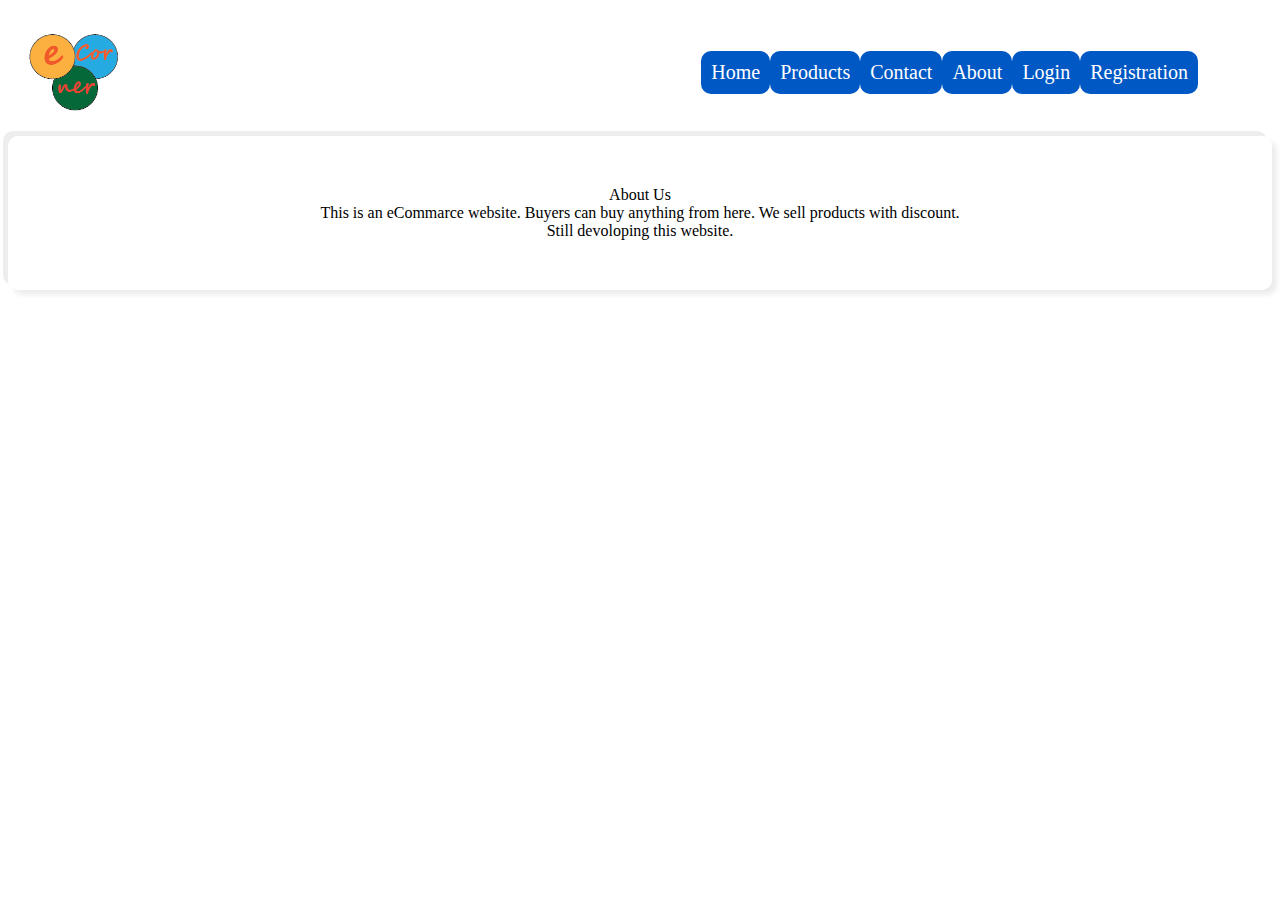
<file: about.html>
<!DOCTYPE html>
<html lang="en">
<head>
    <meta charset="UTF-8">
    <meta http-equiv="X-UA-Compatible" content="IE=edge">
    <meta name="viewport" content="width=device-width, initial-scale=1.0">
    <title>Joshim's eCorner</title>
    <link rel="stylesheet" href="style.css"/>
</head>
<body>
    <div class="container">
                <!-- This is header section including web logo. from line 12-27-->
        <div class="header">
            <div class="web_site_logo">
                <img src="img/logo.png" alt="eCorner" class="logo"/>
            </div>
            <div class="nav">
               <ol>
                   <a href="index.html"><li class="home">Home</li></a>
                  <a href="products.html"> <li class="products">Products</li></a>
                   <a href="contact.html"><li class="contact">Contact</li></a>
                   <a href="about.html"><li class="about">About</li></a>
                   <a href="login.html"><li class="login">Login</li></a>
                   <a href="reg.html"><li class="reg">Registration</li></a>
               </ol>
            </div>
        </div>
        </div>

        <div class="about_sec">
            <div class="about_wraper">
                <div class="about_header">About Us</div>
                <div class="about_text">
                    This is an eCommarce website. Buyers can buy anything from here. We sell products with discount. <br>
                    Still devoloping this website.
                </div>
            </div>

        </div>



    </div>
</body>
</html>
</file>
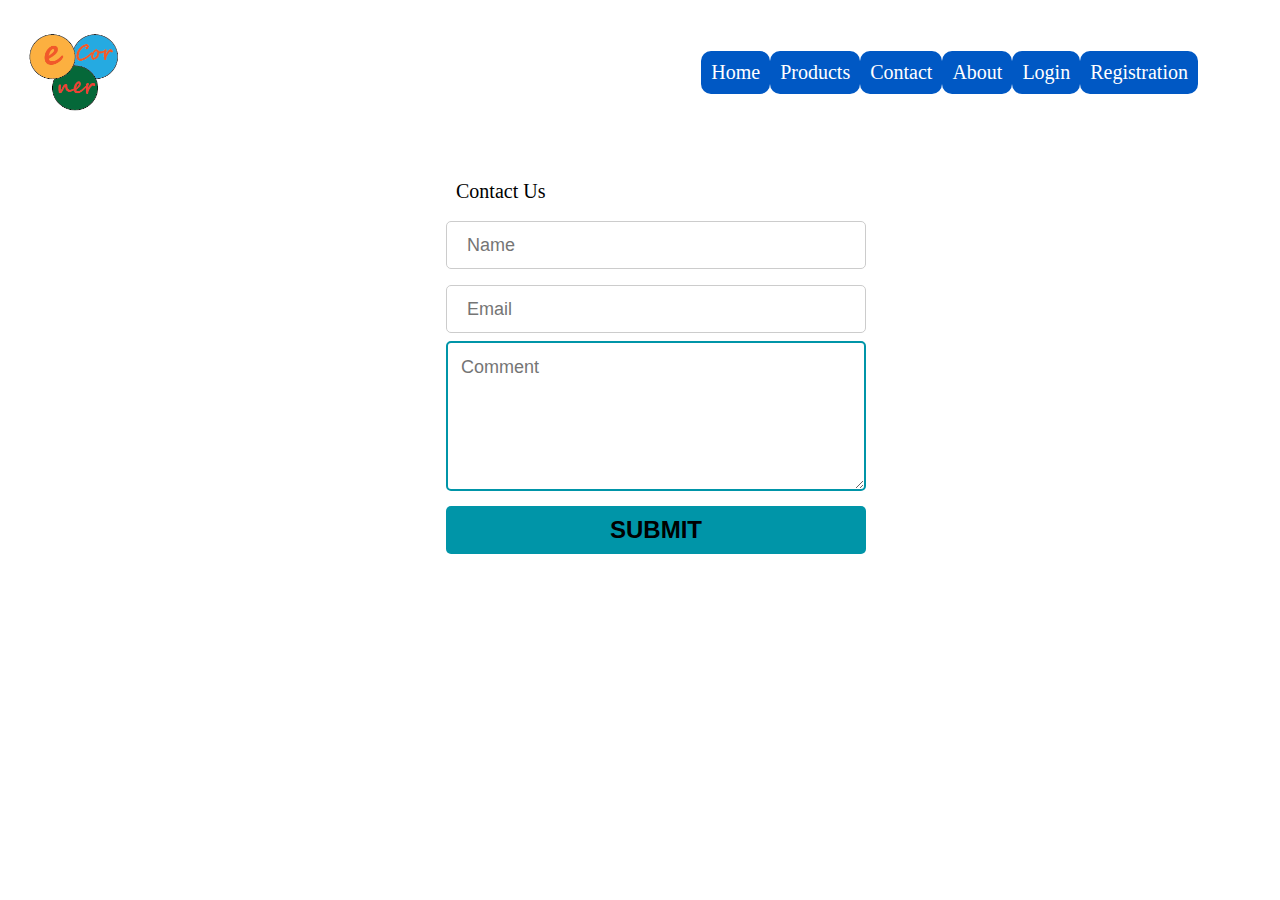
<file: contact.html>
<!DOCTYPE html>
<html lang="en">
<head>
    <meta charset="UTF-8">
    <meta http-equiv="X-UA-Compatible" content="IE=edge">
    <meta name="viewport" content="width=device-width, initial-scale=1.0">
    <title>Joshim's eCorner</title>
    <link rel="stylesheet" href="style.css"/>
</head>
<body>
    <div class="container">
                <!-- This is header section including web logo. from line 12-25-->
        <div class="header">
            <div class="web_site_logo">
                <img src="img/logo.png" alt="eCorner" class="logo"/>
            </div>
            <div class="nav">
               <ol>
                   <a href="index.html.html"><li class="home">Home</li></a>
                  <a href="products.html"> <li class="products">Products</li></a>
                   <a href="contact.html"><li class="contact">Contact</li></a>
                   <a href="about.html"><li class="about">About</li></a>
                   <a href="login.html"><li class="login">Login</li></a>
                   <a href="reg.html"><li class="reg">Registration</li></a>
               </ol>
            </div>
        </div>
         

        <form>      
            <div class="contact_text">Contact Us</div>
            <input name="name" type="text" class="feedback-input" placeholder="Name" />   
            <input name="email" type="text" class="feedback-input" placeholder="Email" />
            <textarea name="text" class="feedback-input" placeholder="Comment"></textarea>
            <input type="submit" value="SUBMIT"/>
          </form>

    </div>
</body>
</html>
</file>
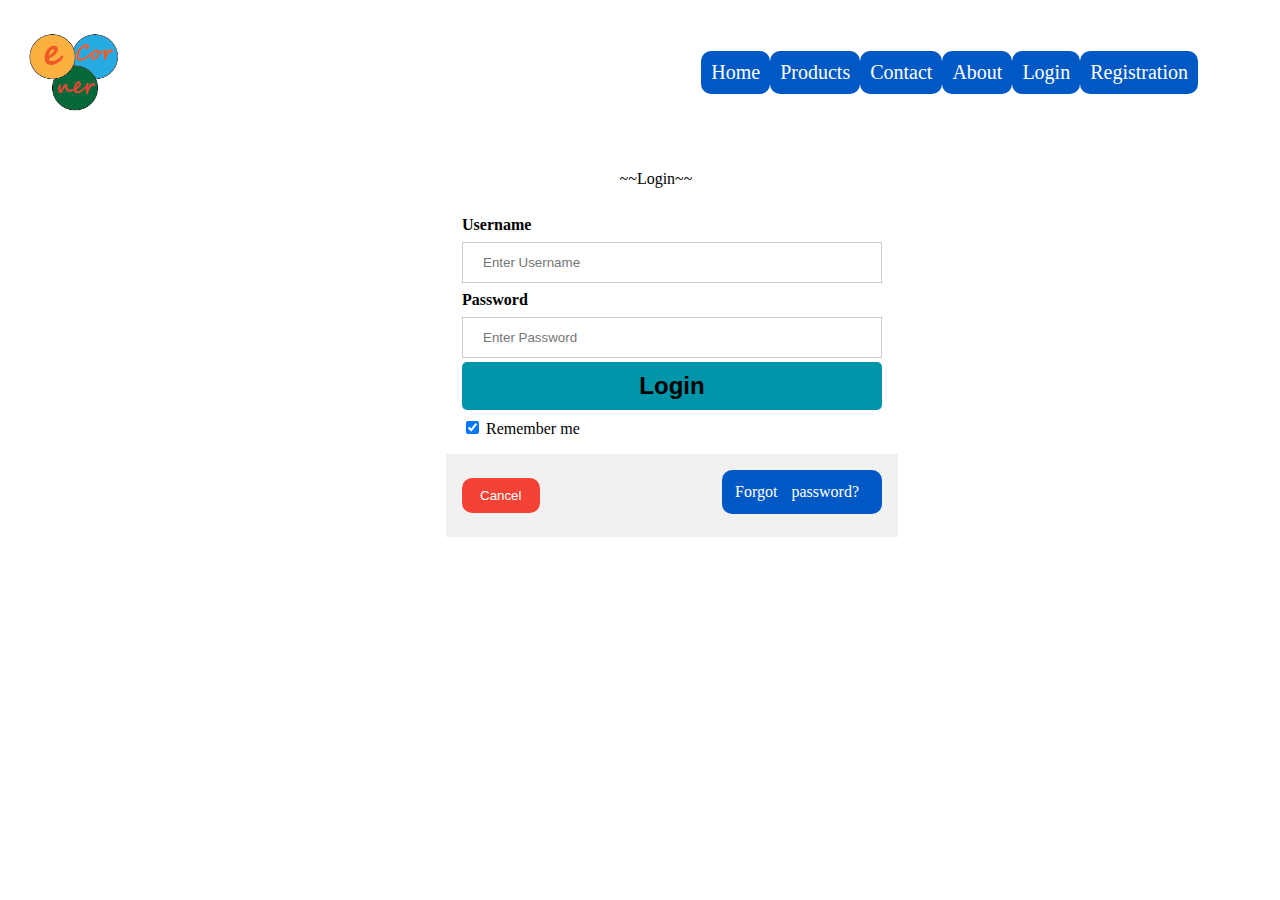
<file: login.html>
<!DOCTYPE html>
<html lang="en">
<head>
    <meta charset="UTF-8">
    <meta http-equiv="X-UA-Compatible" content="IE=edge">
    <meta name="viewport" content="width=device-width, initial-scale=1.0">
    <title>Joshim's eCorner</title>
    <link rel="stylesheet" href="style.css"/>
</head>
<body>
    <div class="container">
        <div class="header">
            <div class="web_site_logo">
                <img src="img/logo.png" alt="eCorner" class="logo"/>
            </div>
            <div class="nav">
               <ol>
                   <a href="index.html"><li class="home">Home</li></a>
                  <a href="products.html"> <li class="products">Products</li></a>
                   <a href="contact.html"><li class="contact">Contact</li></a>
                   <a href="about.html"><li class="about">About</li></a>
                   <a href="login.html"><li class="login">Login</li></a>
                   <a href="reg.html"><li class="reg">Registration</li></a>
               </ol>
            </div>
        </div>
         
       
        <!--Step 1 : Adding HTML-->
        <form action="/action_page.php">
            <div class="imgcontainer">
     ~~Login~~
            </div>
      
            <div class="container">
                <label><b>Username</b></label>
                <input type="text" placeholder="Enter Username" name="uname" required>
      
                <label><b>Password</b></label>
                <input type="password" placeholder="Enter Password" name="psw" required>
      
                <button type="submit">Login</button>
                <input type="checkbox" checked="checked"> Remember me
            </div>
      
            <div class="container" style="background-color:#f1f1f1">
                <button type="button" class="cancelbtn">Cancel</button>
                <span class="psw">Forgot <a href="#">password?</a></span>
            </div>
        </form>
      
    </div>
</body>
</html>
</file>
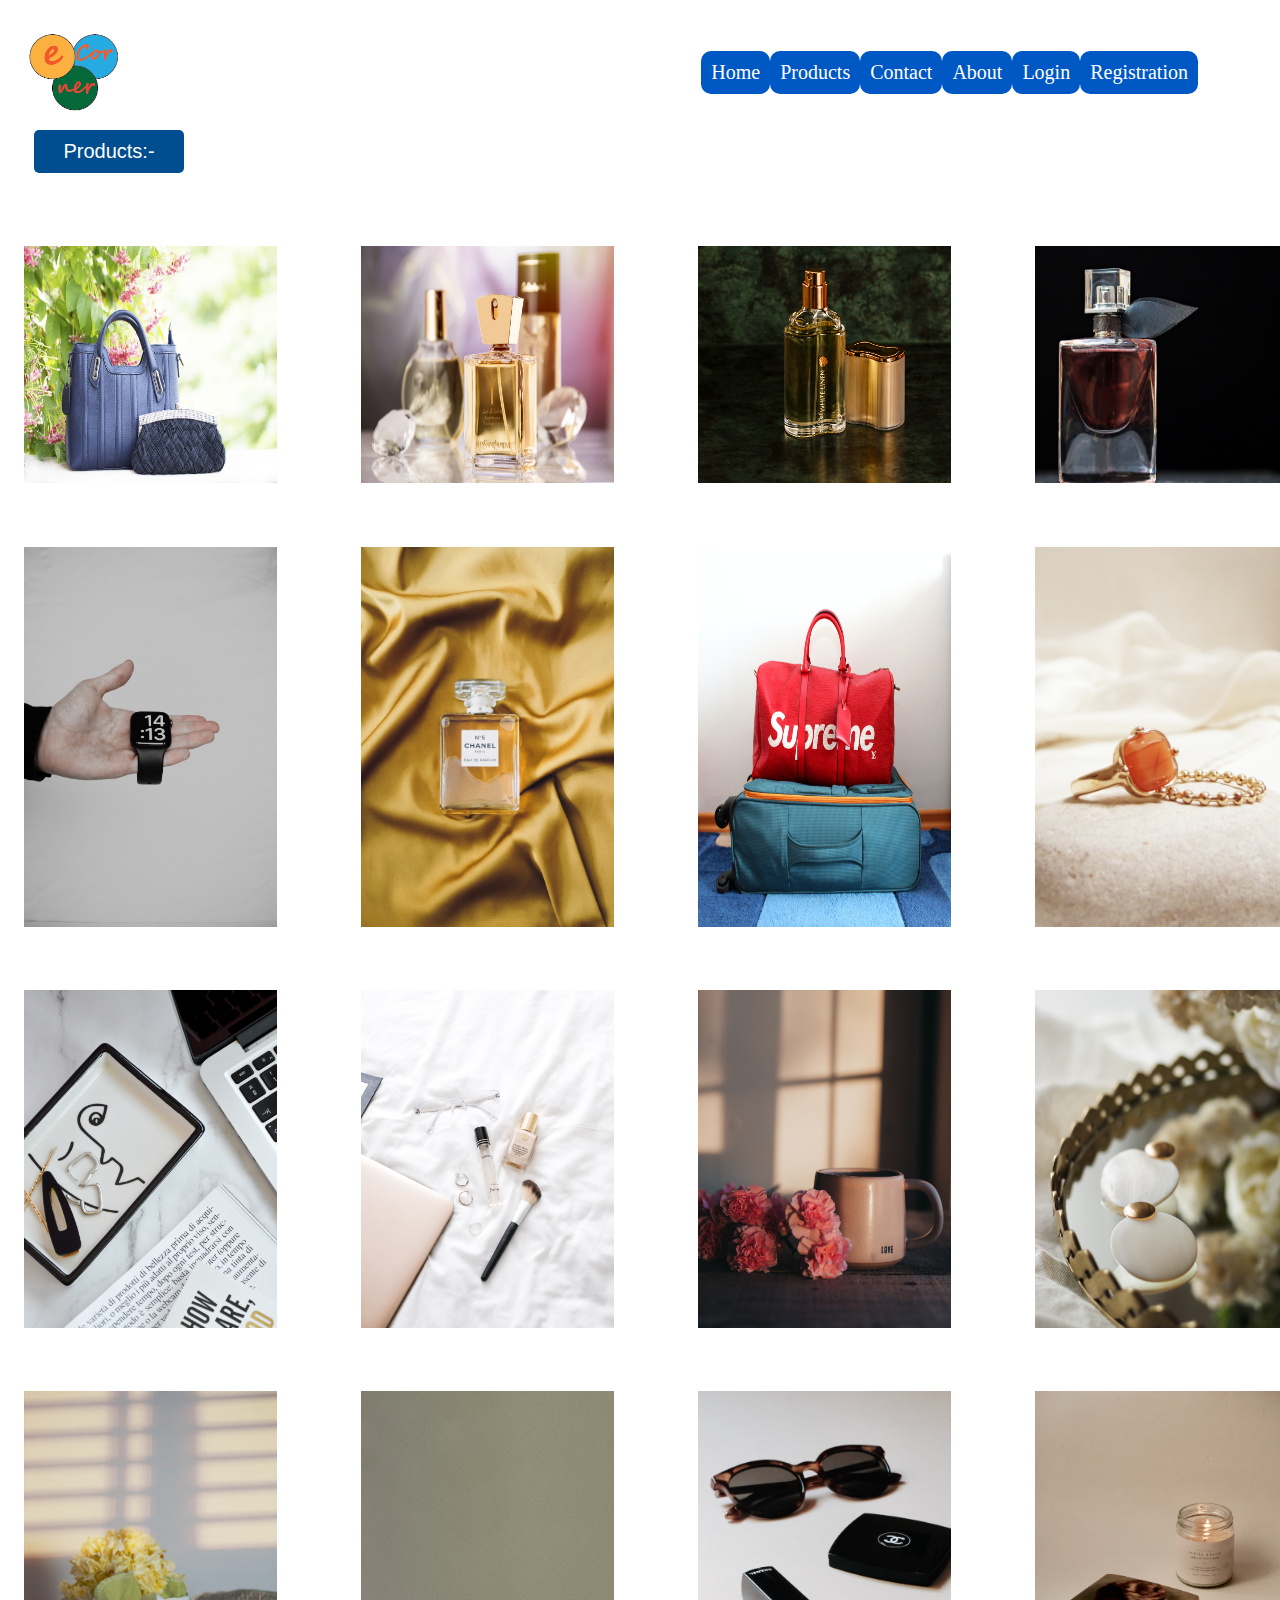
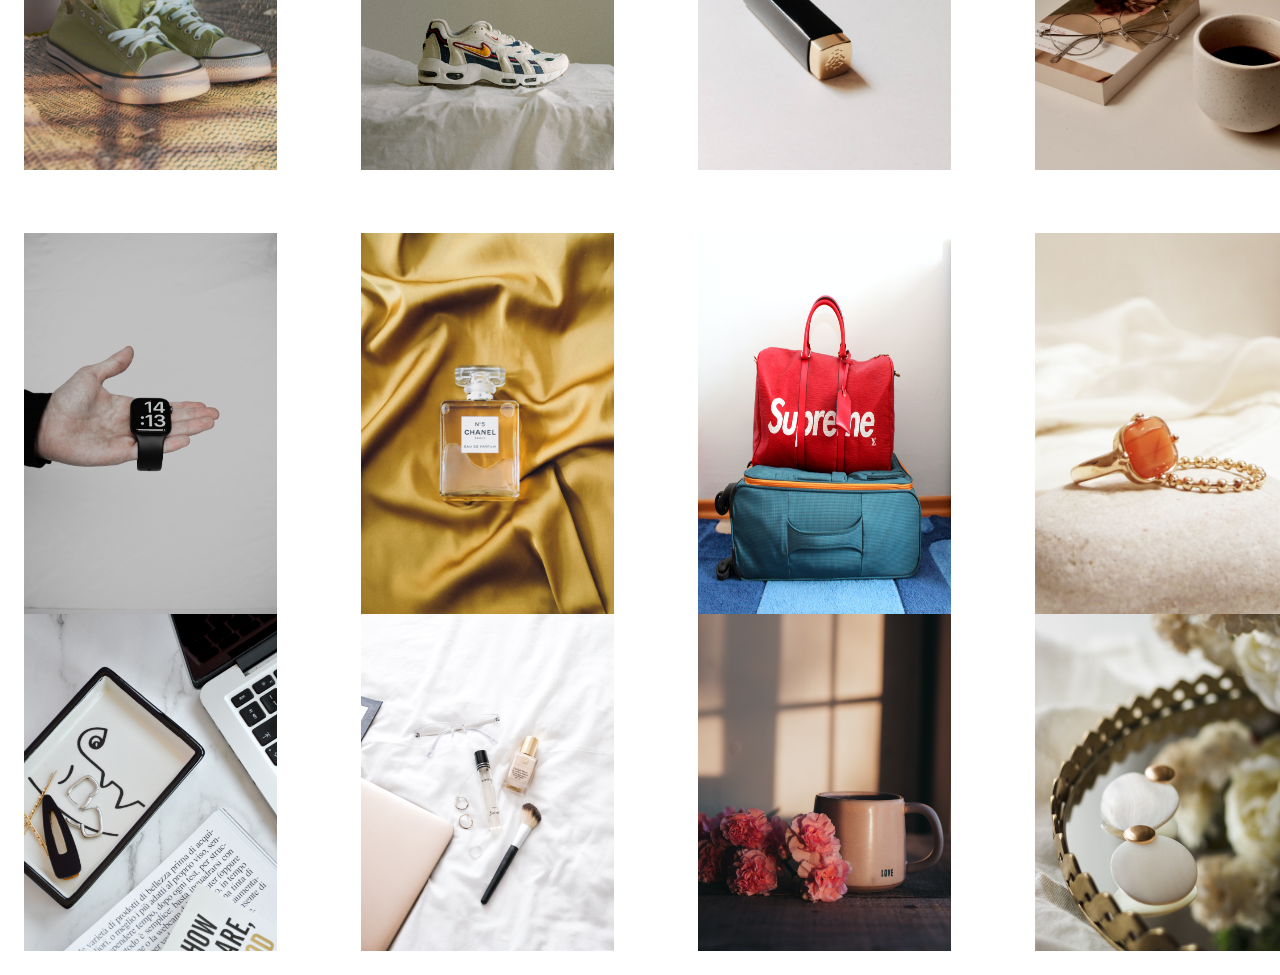
<file: products.html>
<!DOCTYPE html>
<html lang="en">
<head>
    <meta charset="UTF-8">
    <meta http-equiv="X-UA-Compatible" content="IE=edge">
    <meta name="viewport" content="width=device-width, initial-scale=1.0">
    <title>Joshim's eCorner</title>
    <link rel="stylesheet" href="style.css"/>
</head>
<body>
    <div class="container">
                <!-- This is header section including web logo. from line 12-25-->
                <div class="header">
                    <div class="web_site_logo">
                        <img src="img/logo.png" alt="eCorner" class="logo"/>
                    </div>
                    <div class="nav">
                       <ol>
                           <a href="index.html"><li class="home">Home</li></a>
                          <a href="products.html"> <li class="products">Products</li></a>
                           <a href="contact.html"><li class="contact">Contact</li></a>
                           <a href="about.html"><li class="about">About</li></a>
                           <a href="login.html"><li class="login">Login</li></a>
                           <a href="reg.html"><li class="reg">Registration</li></a>
                       </ol>
                    </div>
                </div>
                 
         


        <div class="hot_products_botton">
            <input type="button" value="Products:-" class="hot_products">
        </div>
        <div class="product_blocks">
            <div class="best_products">
                <div class="sec_seven"> 
                    <img src="img/online-shopping-g53b980635_1920.jpg" class="five">
                    <img src="img/perfume-g1a6398bd3_1920.jpg" class="six">
                    <img src="img/perfume-g89001646b_1920.jpg" class="seven">
                    <img src="img/perfume-ga6af82992_1920.jpg" class="eight">
                </div>
               
                <div class="sec_six">
                    <img src="img/sec/klim-musalimov-3I5ZbqfDdEs-unsplash.jpg">
                    <img src="img/sec/laura-chouette-niKhuBVBJyM-unsplash.jpg">
                    <img src="img/sec/lazar-gugleta-HtaxUxO2vbY-unsplash.jpg">
                    <img src="img/sec/luisana-galicia-lR2a23wy3PA-unsplash.jpg">
                </div>

                <div class="sec_four">
                    <img src="img/sec/ryna-studio-PZorV0XDgGI-unsplash.jpg">
                    <img src="img/sec/sincerely-media-gGs6Bvf6FTA-unsplash.jpg">
                    <img src="img/sec/sixteen-miles-out-rTjq7f1dLO4-unsplash.jpg">
                    <img src="img/sec/svitlana-fftoYwQjN4I-unsplash.jpg">
                </div>

                <div class="sec_three">
                    <img src="img/sec/dagmara-dombrovska-u5NP0UO1rKo-unsplash.jpg">
                    <img src="img/sec/howard-bouchevereau-GlueqaqZwUw-unsplash.jpg">
                    <img src="img/sec/jocelyn-morales-wau1MohLj0Q-unsplash.jpg">
                    <img src="img/sec/jocelyn-morales-xrgUCDahao4-unsplash.jpg">
                </div>

                <div class="sec_two">
                    <img src="img/sec/klim-musalimov-3I5ZbqfDdEs-unsplash.jpg">
                    <img src="img/sec/laura-chouette-niKhuBVBJyM-unsplash.jpg">
                    <img src="img/sec/lazar-gugleta-HtaxUxO2vbY-unsplash.jpg">
                    <img src="img/sec/luisana-galicia-lR2a23wy3PA-unsplash.jpg">
                </div>

                <div class="sec_one">
                    <img src="img/sec/ryna-studio-PZorV0XDgGI-unsplash.jpg">
                    <img src="img/sec/sincerely-media-gGs6Bvf6FTA-unsplash.jpg">
                    <img src="img/sec/sixteen-miles-out-rTjq7f1dLO4-unsplash.jpg">
                    <img src="img/sec/svitlana-fftoYwQjN4I-unsplash.jpg">
                    
                </div>
               
            </div>
        </div>


    </div>
</body>
</html>
</file>
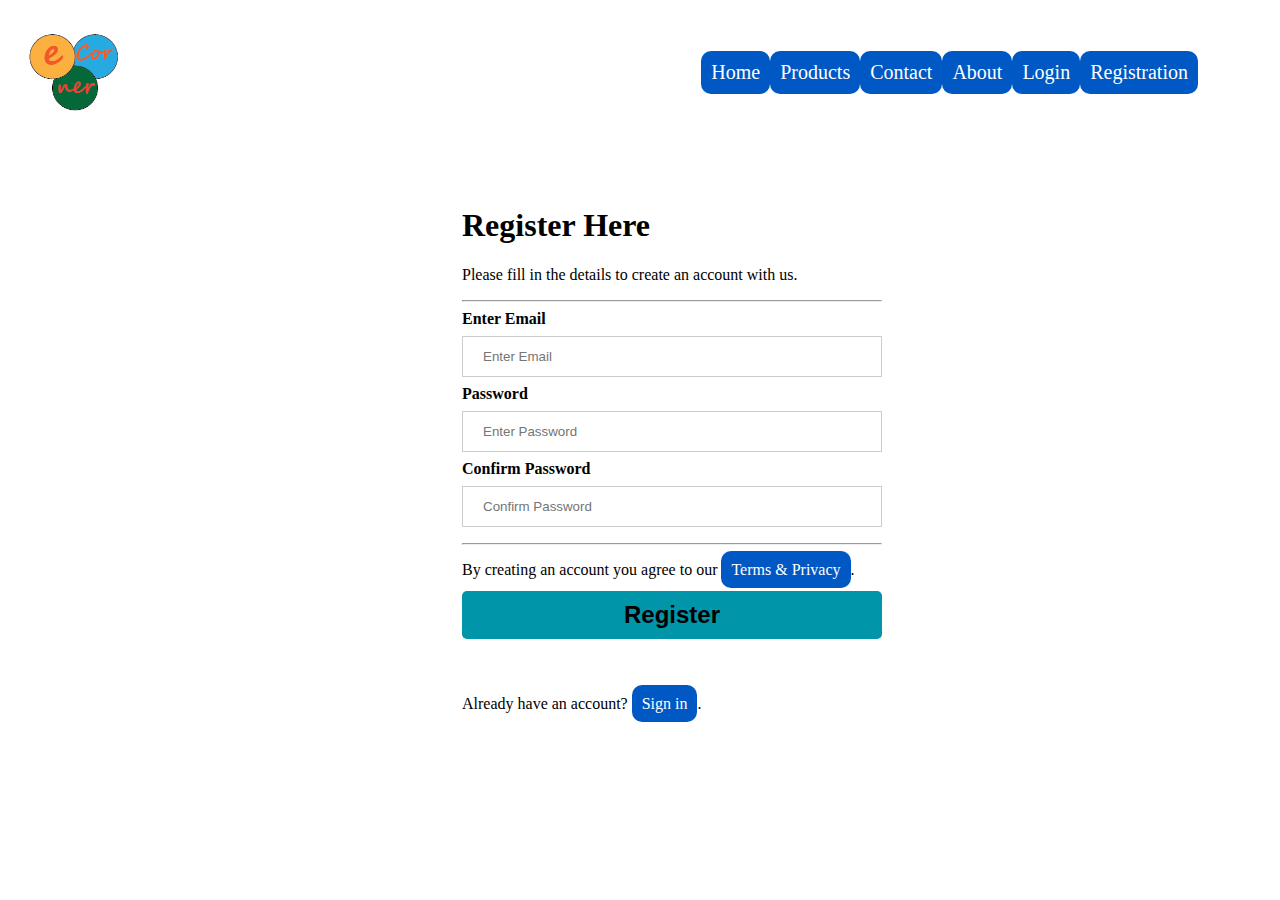
<file: reg.html>
<!DOCTYPE html>
<html lang="en">
<head>
    <meta charset="UTF-8">
    <meta http-equiv="X-UA-Compatible" content="IE=edge">
    <meta name="viewport" content="width=device-width, initial-scale=1.0">
    <title>Joshim's eCorner</title>
    <link rel="stylesheet" href="style.css"/>
</head>
<body>
    <div class="container">
                <!-- This is header section including web logo. from line 12-25-->
        <div class="header">
            <div class="web_site_logo">
                <img src="img/logo.png" alt="eCorner" class="logo"/>
            </div>
            <div class="nav">
               <ol>
                   <a href="index.html"><li class="home">Home</li></a>
                  <a href="products.html"> <li class="products">Products</li></a>
                   <a href="contact.html"><li class="contact">Contact</li></a>
                   <a href="about.html"><li class="about">About</li></a>
                   <a href="login.html"><li class="login">Login</li></a>
                   <a href="reg.html"><li class="reg">Registration</li></a>
               </ol>
            </div>
        </div>
         

        <form>
            <div class="container">
            <h1>Register Here</h1>
            <p>Please fill in the details to create an account with us.</p>
            <hr>
            <label for="email"><b>Enter Email</b></label>
            <input type="text" placeholder="Enter Email" name="email">
            <label for="pwd"><b>Password</b></label>
            <input type="password" placeholder="Enter Password" name="pwd">
            <label for="confirm"><b>Confirm Password</b></label>
            <input type="password" placeholder="Confirm Password" name="confirm">
            <hr>
            <p>By creating an account you agree to our <a href="#">Terms & Privacy</a>.</p>
            <button type="submit" class="registerbtn"><strong>Register</strong></button>
            </div>
            <div class="container signin">
            <p>Already have an account? <a href="#">Sign in</a>.</p>
            </div>
            </form>

    </div>
</body>
</html>
</file>
<file: style.css>
body {
    background: white;
}
.container {
    width: 100%;
    height: fit-content;
}

.header {

    display: flex;
    align-items: center;
    width: 100%;
    height: fit-content;
    justify-content: space-between;
}

.web_site_logo {

}

.logo {
    height: 92px;
    width: 100px;
}

.nav {
    width: 60%;
    display: flex;
    justify-content: space-evenly;
}

input[type=button] {
    padding: 10px;
    width: 150px;
    border: none;
    background: #004d90;
    color: white;
    border-radius: 5px;
    cursor: pointer;
    font-size: 20px;
}

input[type=button]:hover:not(.home) {
    background: #002648;
}


.big_sell {
    width: 100%;
    height: fit-content;
}

.product_blocks {

}

.best_products {

}

div > img {
    width: 20%;
    cursor: pointer;
}

.hot_products_botton {
padding: 10px;
}

.hot_products {
    transition: 1s;
    cursor: none;
}

.sec_one {
    display: flex;
    justify-content: space-between;
}

.sec_two, .sec_three, .sec_four, .sec_five, .sec_six, .sec_seven {
    display: flex;
    justify-content: space-between;
    margin-top: 5%;
}

.one:hover {
    background: red;
    border-radius: 10px;
    width: 21%;
    overflow: hidden;
}

div > img :hover {
    background: red;
}

ol {
    list-style-type: none;
    font-size: 20px;
    display: flex;
    width: 60%;
    justify-content: space-between;
    cursor: pointer;
}

a {
    background: #0058c4;
    border-radius: 10px;
    padding: 10px;
    color: white;
    transition: 1s;
    text-decoration: none;
}

a:hover {
    background:#023e86 ;
}


.about_sec {
    background: white;
    height: fit-content;
    padding: 50px;
    border-radius: 10px;
    text-align: center;
    box-shadow: 5px 5px 5px #ededed, -5px -5px #ededed;
}

.about_wraper {

}

.about_header{

}

.about_text {

}













form { max-width:420px; margin:50px auto; }

.feedback-input {
  color:black;
  font-family: Helvetica, Arial, sans-serif;
  font-weight:500;
  font-size: 18px;
  border-radius: 5px;
  line-height: 22px;
  background-color: transparent;
  border:2px solid #0095a8;
  transition: all 0.3s;
  padding: 13px;
  margin-bottom: 15px;
  width:100%;
  box-sizing: border-box;
  outline:0;
}

.feedback-input:focus { border:2px solid #0095a8; }

textarea {
  height: 150px;
  line-height: 150%;
  resize:vertical;
}

[type="submit"] {
  font-family: 'Montserrat', Arial, Helvetica, sans-serif;
  width: 100%;
  background:#0095a8;
  border-radius:5px;
  border:0;
  cursor:pointer;
  color:black;
  font-size:24px;
  padding-top:10px;
  padding-bottom:10px;
  transition: all 0.3s;
  margin-top:-4px;
  font-weight:700;
}
[type="submit"]:hover { background:#0095a8; }

.contact_text {
    font-size: 20px;
    padding: 10px;
}











  /*assign full width inputs*/
  input[type=text],
  input[type=password] {
      width: 100%;
      padding: 12px 20px;
      margin: 8px 0;
      display: inline-block;
      border: 1px solid #ccc;
      box-sizing: border-box;
  }
  
  /*set a style for the buttons*/
  button {
      background-color: #4CAF50;
      color: white;
      padding: 14px 20px;
      margin: 8px 0;
      border: none;
      cursor: pointer;
      width: 100%;
  }
  
  /* set a hover effect for the button*/
  button:hover {
      opacity: 0.8;
  }
  
  /*set extra style for the cancel button*/
  .cancelbtn {
      width: auto;
      padding: 10px 18px;
      background-color: #f44336;
      border-radius: 10px;
  }
  
  /*centre the display image inside the container*/
  .imgcontainer {
      text-align: center;
      margin: 24px 0 12px 0;
      position: relative;
  }
  
  /*set image properties*/
  img.avatar {
      width: 40%;
      border-radius: 50%;
  }
  
  /*set padding to the container*/
  .container {
      padding: 16px;
  }
    
  /*set the forgot password text*/
  span.psw {
    float: right;
    padding-top: 16px;
    background: #0058c4;
    padding: 13px;
    color: white;
    border-radius: 10px;
  }
  
  /*set the Modal background*/
  .modal {
      display: none;
      position: fixed;
      z-index: 1;
      left: 0;
      top: 0;
      width: 100%;
      height: 100%;
      overflow: auto;
      background-color: rgb(0, 0, 0);
      background-color: rgba(0, 0, 0, 0.4);
      padding-top: 60px;
  }
  
  /*style the model content box*/
  .modal-content {
      background-color: #fefefe;
      margin: 5% auto 15% auto;
      border: 1px solid #888;
      width: 80%;
  }
  
  /*style the close button*/
  .close {
      position: absolute;
      right: 25px;
      top: 0;
      color: #000;
      font-size: 35px;
      font-weight: bold;
  }
    
  .close:hover,
  .close:focus {
      color: red;
      cursor: pointer;
  }
  
  /* add zoom animation*/
  .animate {
      -webkit-animation: animatezoom 0.6s;
      animation: animatezoom 0.6s
  }
    
  @-webkit-keyframes animatezoom {
      from {
          -webkit-transform: scale(0)
      }
      to {
          -webkit-transform: scale(1)
      }
  }
    
  @keyframes animatezoom {
      from {
          transform: scale(0)
      }
      to {
          transform: scale(1)
      }
  }
</file>
